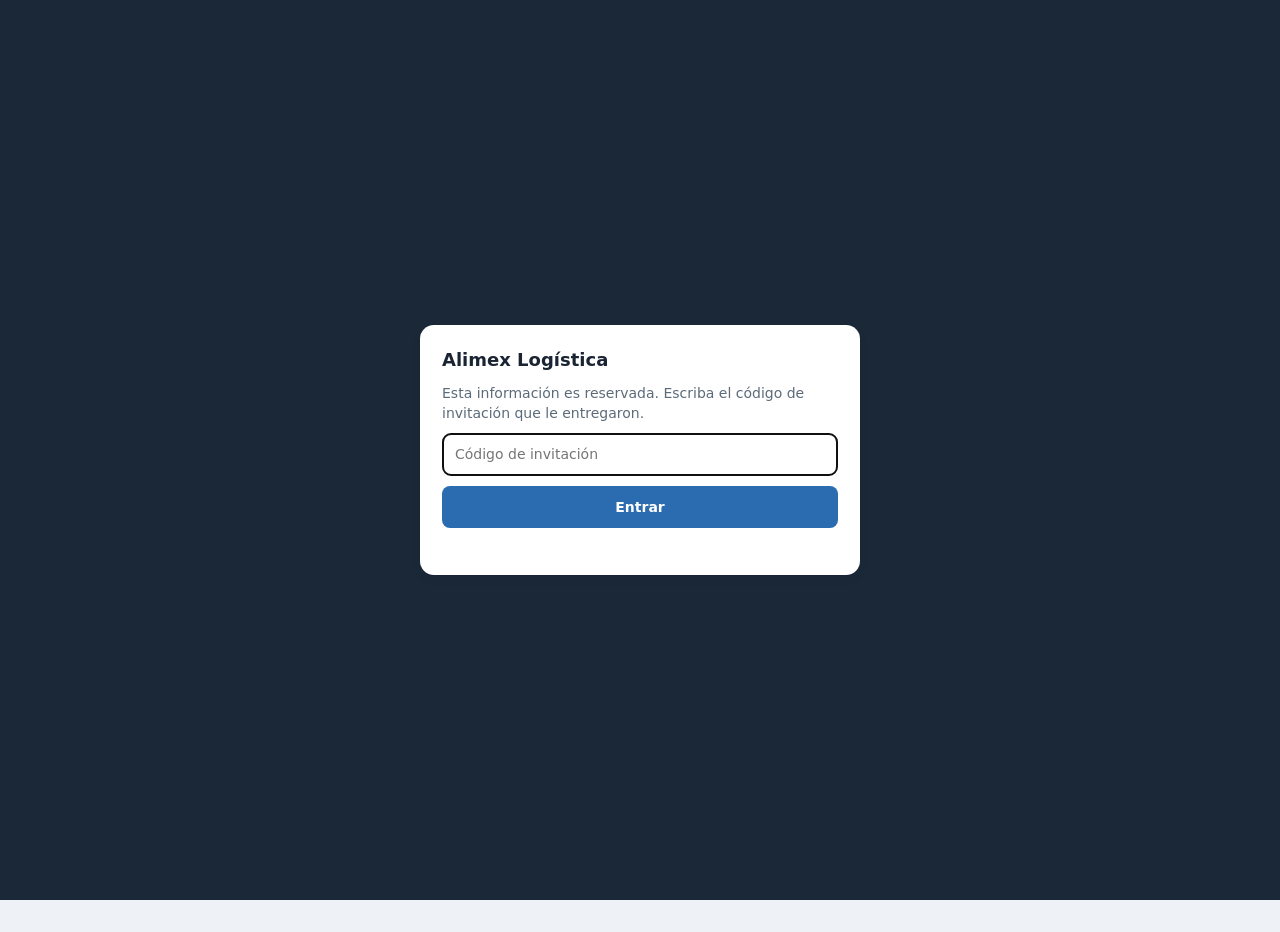
<file: index.html>
<!doctype html>
<html lang="es">
<head>
  <meta charset="utf-8">
  <meta name="viewport" content="width=device-width, initial-scale=1, viewport-fit=cover">
  <meta name="theme-color" content="#1b2838">
  <meta name="description" content="Plataforma de demostración para gestión de inventario y logística. Datos ficticios. Sin conexión a Microsoft Dynamics.">
  <title>Alimex Logística — Inventario (demostración)</title>
  <meta http-equiv="Cache-Control" content="no-cache, no-store, must-revalidate">
  <link rel="stylesheet" href="./assets/css/app.css?v=1.1.2">
  <link rel="manifest" href="./manifest.webmanifest">
  <link rel="icon" href="./assets/icons/icon.svg" type="image/svg+xml">
  <link rel="apple-touch-icon" href="./assets/icons/icon.svg">
</head>
<body class="locked">
  <div id="invite">
    <form id="inviteForm">
      <b>Alimex Logística</b>
      <p>Esta información es reservada. Escriba el código de invitación que le entregaron.</p>
      <input id="inviteCode" type="password" autocomplete="off" placeholder="Código de invitación" spellcheck="false">
      <button class="btn btn-primary" id="inviteGo" type="submit">Entrar</button>
      <p id="inviteErr" class="err"></p>
    </form>
  </div>
  <div id="app">
    <p class="boot">Cargando la plataforma de demostración…</p>
  </div>
  <script type="module" src="./src/invite.js?v=1.1.2"></script>
</body>
</html>
</file>
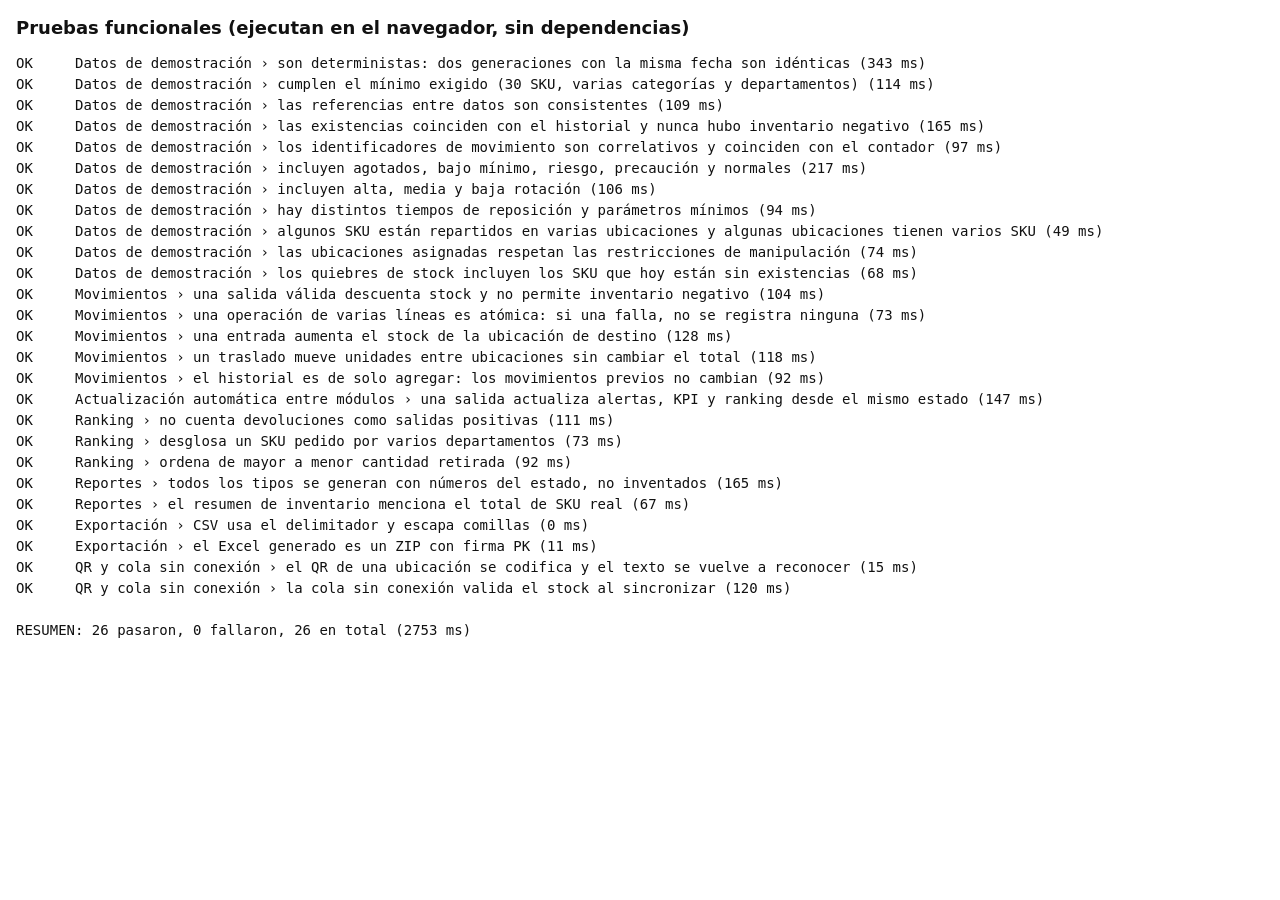
<file: tests/index.html>
<!doctype html>
<html lang="es">
<head>
  <meta charset="utf-8">
  <title>Pruebas funcionales — Plataforma de inventario (datos ficticios)</title>
  <style>
    body { font: 14px/1.5 Consolas, 'Courier New', monospace; margin: 16px; background: #fff; color: #111; }
    h1 { font: 600 18px/1.3 system-ui, sans-serif; }
    pre { white-space: pre-wrap; }
  </style>
</head>
<body>
  <h1>Pruebas funcionales (ejecutan en el navegador, sin dependencias)</h1>
  <pre id="resultado">Ejecutando…</pre>
  <script type="module" src="./run.js"></script>
</body>
</html>
</file>
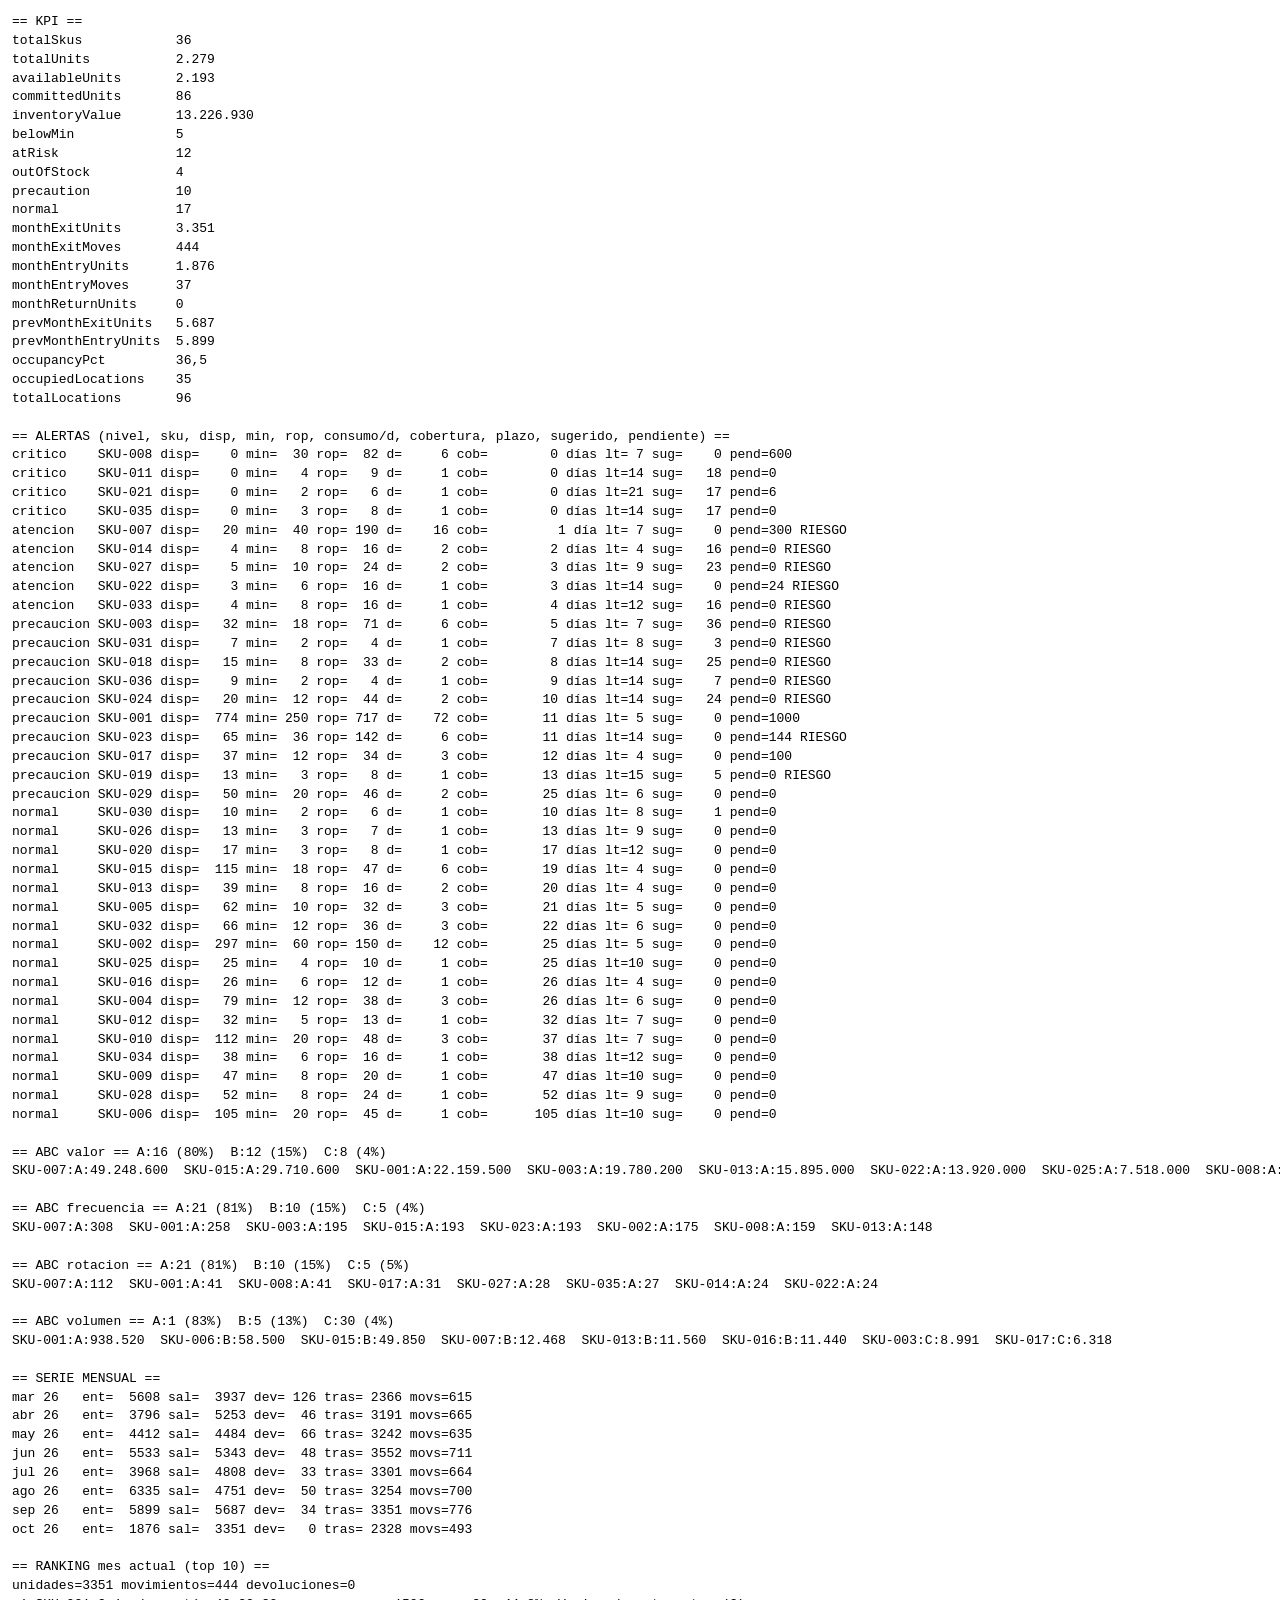
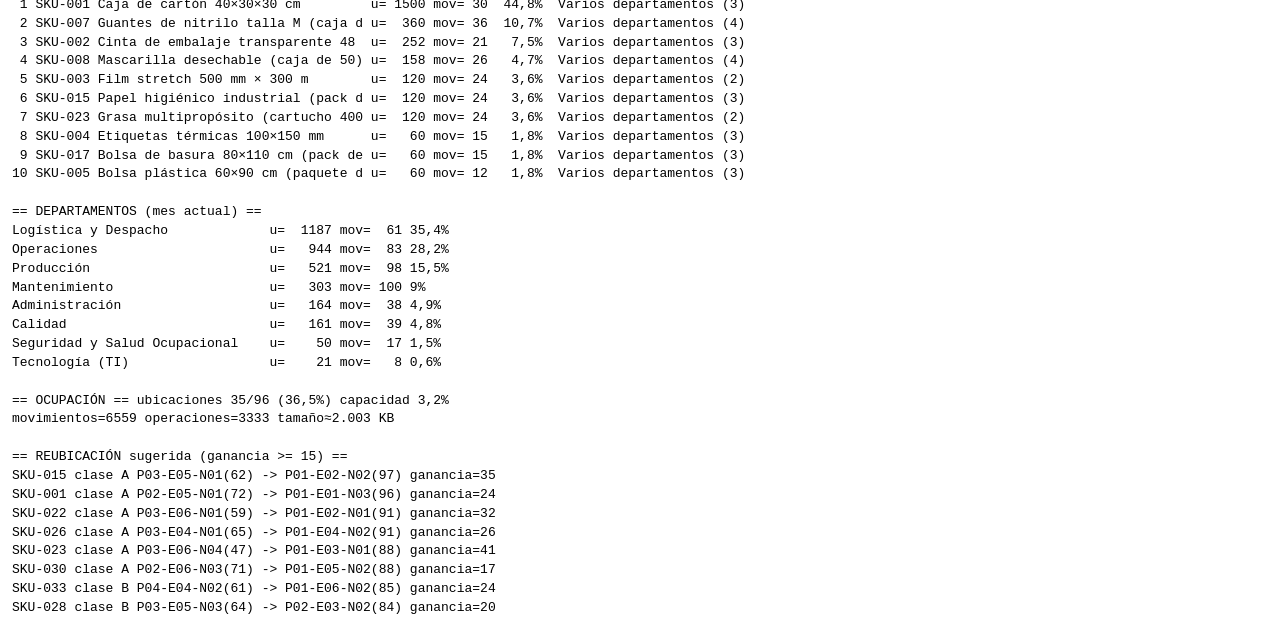
<file: tests/diagnostico.html>
<!doctype html>
<html lang="es">
<head>
  <meta charset="utf-8">
  <title>Diagnóstico de datos de demostración</title>
  <style>body { font: 13px/1.45 Consolas, monospace; margin: 12px; } pre { white-space: pre; }</style>
</head>
<body>
  <pre id="resultado">Calculando…</pre>
  <script type="module">
    import { makeEnv, NOW } from './env.js';
    import { fmtInt, fmtNum, fmtDays, fmtUnits } from '../src/core/format.js';
    const out = document.getElementById('resultado');
    try {
      const env = makeEnv();
      const inv = env.inventory;
      const st = env.store.getState();
      const L = [];
      const alerts = inv.alerts();
      const k = inv.kpis(alerts);
      L.push('== KPI ==');
      for (const [key, v] of Object.entries(k)) if (typeof v !== 'object') L.push(`${key.padEnd(20)} ${typeof v === 'number' ? fmtNum(v, 1) : v}`);
      L.push('', '== ALERTAS (nivel, sku, disp, min, rop, consumo/d, cobertura, plazo, sugerido, pendiente) ==');
      for (const a of alerts) L.push(`${a.level.padEnd(10)} ${a.sku} disp=${String(a.available).padStart(5)} min=${String(a.minStock).padStart(4)} rop=${String(a.reorderPoint).padStart(4)} d=${fmtUnits(a.avgDaily).padStart(6)} cob=${fmtDays(a.coverageDays).padStart(14)} lt=${String(a.leadTimeDays).padStart(2)} sug=${String(a.suggestedQty).padStart(5)} pend=${a.pending} ${a.atRisk ? 'RIESGO' : ''}`);
      const abc = inv.allAbc();
      for (const c of ['valor', 'frecuencia', 'rotacion', 'volumen']) {
        const s = abc[c].summary;
        L.push('', `== ABC ${c} == A:${s.A.count} (${fmtNum(s.A.share, 0)}%)  B:${s.B.count} (${fmtNum(s.B.share, 0)}%)  C:${s.C.count} (${fmtNum(s.C.share, 0)}%)`);
        L.push(abc[c].ordered.slice(0, 8).map((e) => `${e.sku}:${e.cls}:${fmtNum(e.metric, 0)}`).join('  '));
      }
      L.push('', '== SERIE MENSUAL ==');
      for (const m of inv.monthlySeries(8)) L.push(`${m.label.padEnd(8)} ent=${String(m.entradas).padStart(6)} sal=${String(m.salidas).padStart(6)} dev=${String(m.devoluciones).padStart(4)} tras=${String(m.traslados).padStart(5)} movs=${m.movimientos}`);
      L.push('', '== RANKING mes actual (top 10) ==');
      const r = inv.ranking({ period: inv.period('mes_actual') });
      L.push(`unidades=${r.totalUnits} movimientos=${r.totalMovements} devoluciones=${r.returnsUnits}`);
      for (const row of r.rows.slice(0, 10)) L.push(`${String(row.position).padStart(2)} ${row.sku} ${row.name.slice(0, 34).padEnd(34)} u=${String(row.units).padStart(5)} mov=${String(row.movements).padStart(3)} ${fmtNum(row.share, 1).padStart(5)}%  ${row.departmentLabel}`);
      L.push('', '== DEPARTAMENTOS (mes actual) ==');
      for (const d of inv.departmentTotals(inv.period('mes_actual'))) L.push(`${d.name.padEnd(32)} u=${String(d.units).padStart(6)} mov=${String(d.movements).padStart(4)} ${fmtNum(d.pct, 1)}%`);
      const occ = inv.occupancy();
      L.push('', `== OCUPACIÓN == ubicaciones ${occ.occupied}/${occ.total} (${fmtNum(occ.pct, 1)}%) capacidad ${fmtNum(occ.capacityPct, 1)}%`);
      L.push(`movimientos=${st.movements.length} operaciones=${st.meta.operationSeq} tamaño≈${fmtInt(env.store.approximateSize() / 1024)} KB`);
      L.push('', '== REUBICACIÓN sugerida (ganancia >= 15) ==');
      for (const s of inv.slotting().filter((x) => x.gain >= 15).slice(0, 8)) L.push(`${s.sku} clase ${s.cls} ${s.currentLocation}(${s.currentScore}) -> ${s.recommendedLocation}(${s.recommendedScore}) ganancia=${s.gain}`);
      out.textContent = L.join('\n');
    } catch (e) {
      out.textContent = 'ERROR: ' + (e.stack || e);
    }
  </script>
</body>
</html>
</file>
<file: assets/css/app.css>
:root {
  --bg: #eef1f5;
  --surface: #ffffff;
  --surface-2: #f7f9fb;
  --sidebar: #1b2838;
  --sidebar-2: #243447;
  --sidebar-text: #c5d0dc;
  --sidebar-active: #ffffff;
  --accent: #2b6cb0;
  --accent-soft: #e8f1fa;
  --text: #1a2433;
  --muted: #5c6b7a;
  --border: #d5dde6;
  --shadow: 0 1px 2px rgba(16, 24, 40, 0.06), 0 4px 12px rgba(16, 24, 40, 0.04);
  --critico: #b42318;
  --critico-bg: #fee4e2;
  --atencion: #b54708;
  --atencion-bg: #feefc6;
  --precaucion: #a15c07;
  --precaucion-bg: #fef7c3;
  --normal: #027a48;
  --normal-bg: #d1fadf;
  --abc-a: #b42318;
  --abc-b: #b54708;
  --abc-c: #175cd3;
  --radius: 10px;
  --sidebar-w: 248px;
  --topbar-h: 56px;
  --font: "Segoe UI", system-ui, -apple-system, Roboto, "Helvetica Neue", Arial, sans-serif;
  --mono: "Cascadia Mono", "Segoe UI Mono", Consolas, monospace;
}

* { box-sizing: border-box; }
html, body { margin: 0; min-height: 100%; }
body {
  font: 14px/1.45 var(--font);
  color: var(--text);
  background: var(--bg);
}
#app { min-height: 100vh; }
.boot { margin: 32px; color: var(--muted); }

#invite {
  display: none;
  position: fixed;
  inset: 0;
  z-index: 80;
  align-items: center;
  justify-content: center;
  padding: 24px;
  background: var(--sidebar);
}
body.locked #invite { display: flex; }
body.locked #app { visibility: hidden; }
#invite form {
  width: min(440px, 100%);
  display: flex;
  flex-direction: column;
  gap: 10px;
  padding: 22px;
  border-radius: 14px;
  background: #fff;
  box-shadow: var(--shadow);
}
#invite b { font-size: 18px; color: var(--text); }
#invite p { margin: 0; line-height: 1.45; color: var(--muted); }
#invite input {
  border: 1px solid var(--border);
  border-radius: 8px;
  padding: 10px 12px;
}
#invite .err { min-height: 1.2em; color: var(--critico); font-size: 13px; }
#inviteGo { min-height: 42px; background: var(--accent); border: 0; color: #fff; border-radius: 8px; font-weight: 650; }
#inviteGo:hover { filter: brightness(1.05); }
a { color: var(--accent); }
button, input, select, textarea { font: inherit; }
button { cursor: pointer; }

.app {
  display: grid;
  grid-template-columns: var(--sidebar-w) 1fr;
  min-height: 100vh;
}

.sidebar {
  background: var(--sidebar);
  color: var(--sidebar-text);
  display: flex;
  flex-direction: column;
  position: sticky;
  top: 0;
  height: 100vh;
  overflow: auto;
}
.brand {
  padding: 18px 18px 12px;
  border-bottom: 1px solid rgba(255,255,255,.08);
}
.brand-name { color: #fff; font-weight: 650; font-size: 16px; letter-spacing: .02em; }
.brand-sub { font-size: 12px; color: #8ea0b3; margin-top: 2px; }
.demo-pill {
  display: inline-block;
  margin-top: 10px;
  background: #8a4b08;
  color: #fff6e6;
  font-size: 10px;
  font-weight: 700;
  letter-spacing: .06em;
  padding: 3px 7px;
  border-radius: 999px;
}
.nav { padding: 10px 10px 16px; display: flex; flex-direction: column; gap: 2px; }
.nav-link {
  display: flex;
  align-items: center;
  gap: 10px;
  color: var(--sidebar-text);
  text-decoration: none;
  padding: 9px 10px;
  border-radius: 8px;
  border: 0;
  background: transparent;
  text-align: left;
  width: 100%;
}
.nav-link:hover { background: var(--sidebar-2); color: #fff; }
.nav-link.is-active { background: #2b6cb0; color: #fff; }
.nav-ico { width: 18px; height: 18px; flex: 0 0 18px; opacity: .9; }
.nav-text { display: flex; flex-direction: column; }
.nav-text strong { font-weight: 600; font-size: 13px; }
.nav-text small { font-size: 11px; opacity: .75; font-weight: 400; }
.sidebar-foot {
  margin-top: auto;
  padding: 12px 12px 16px;
  font-size: 11px;
  color: #8ea0b3;
  border-top: 1px solid rgba(255,255,255,.08);
  display: flex;
  flex-direction: column;
  gap: 10px;
}

.access-card {
  border: 1px solid var(--border);
  background: var(--surface-2);
  border-radius: 10px;
  padding: 10px 12px;
  display: flex;
  flex-direction: column;
  gap: 8px;
}
.access-card strong { font-size: 13px; color: var(--text); }
.access-card > p { margin: 0; font-size: 12px; color: var(--muted); }
.access-row {
  display: grid;
  grid-template-columns: 46px minmax(0, 1fr) auto;
  gap: 6px;
  align-items: center;
}
.access-k { font-size: 11px; color: var(--muted); font-weight: 650; }
.access-v {
  min-width: 0;
  overflow: hidden;
  text-overflow: ellipsis;
  white-space: nowrap;
  font-family: var(--mono);
  font-size: 12px;
  color: var(--text);
  text-decoration: none;
}
a.access-v:hover { text-decoration: underline; }
.access-copy { padding: 3px 8px; min-height: 0; }
.access-card.is-dark {
  background: var(--sidebar-2);
  border-color: rgba(255,255,255,.1);
}
.access-card.is-dark strong,
.access-card.is-dark .access-v { color: #fff; }
.access-card.is-dark > p,
.access-card.is-dark .access-k { color: #8ea0b3; }
.access-card.is-dark .access-copy {
  background: #1b2838;
  color: #fff;
  border-color: rgba(255,255,255,.16);
}

.workspace { min-width: 0; display: flex; flex-direction: column; min-height: 100vh; }
.topbar {
  height: var(--topbar-h);
  background: var(--surface);
  border-bottom: 1px solid var(--border);
  display: flex;
  align-items: center;
  gap: 12px;
  padding: 0 16px;
  position: sticky;
  top: 0;
  z-index: 20;
}
.menu-btn {
  display: none;
  border: 1px solid var(--border);
  background: #fff;
  border-radius: 8px;
  width: 36px;
  height: 36px;
}
.top-title { font-weight: 650; }
.top-meta { color: var(--muted); font-size: 12px; margin-left: auto; display: flex; align-items: center; gap: 10px; }
.user-chip {
  background: var(--surface-2);
  border: 1px solid var(--border);
  border-radius: 999px;
  padding: 4px 10px;
  font-size: 12px;
}

.banner {
  background: #fff7ed;
  color: #7a2e0e;
  border-bottom: 1px solid #f6d7b0;
  padding: 8px 16px;
  font-size: 12px;
}
.banner strong { letter-spacing: .04em; }

.main { padding: 18px 18px 40px; min-width: 0; }
.page { display: flex; flex-direction: column; gap: 16px; }
.page-head { display: flex; flex-wrap: wrap; justify-content: space-between; gap: 12px; align-items: flex-end; }
.page-head h1 { margin: 0; font-size: 22px; letter-spacing: -.02em; }
.page-head p { margin: 4px 0 0; color: var(--muted); max-width: 720px; }
.actions { display: flex; flex-wrap: wrap; gap: 8px; }

.card {
  background: var(--surface);
  border: 1px solid var(--border);
  border-radius: var(--radius);
  box-shadow: var(--shadow);
  padding: 14px 16px;
}
.card h2, .card h3 { margin: 0 0 10px; font-size: 15px; }
.card-head {
  display: flex;
  justify-content: space-between;
  gap: 10px;
  align-items: center;
  margin-bottom: 10px;
}

.ficha-top {
  display: flex;
  justify-content: space-between;
  align-items: center;
  gap: 10px;
  flex-wrap: wrap;
  margin-bottom: 10px;
}
.ficha-top h2 { margin: 0; }
.ficha-badges { display: flex; gap: 8px; align-items: center; flex-wrap: wrap; }
.ficha-note {
  margin: 0 0 10px;
  font-size: 12px;
  color: var(--muted);
  line-height: 1.35;
}
.facts {
  display: grid;
  grid-template-columns: repeat(auto-fill, minmax(118px, 1fr));
  gap: 6px;
  margin: 0 0 12px;
}
.fact {
  min-width: 0;
  padding: 6px 8px;
  border: 1px solid var(--border);
  border-radius: 6px;
  background: var(--surface-2);
}
.fact-k { display: block; font-size: 10px; color: var(--muted); line-height: 1.2; }
.fact-v { display: block; margin-top: 2px; font-size: 14px; font-weight: 700; line-height: 1.2; word-break: break-word; }
.fact-h { display: block; margin-top: 2px; font-size: 11px; color: var(--muted); }
.muted { color: var(--muted); }
.small { font-size: 12px; }

.grid { display: grid; gap: 12px; }
.kpis { grid-template-columns: repeat(4, minmax(0, 1fr)); }
.kpis.kpis-2 { grid-template-columns: repeat(2, minmax(0, 1fr)); }
.kpis.kpis-3 { grid-template-columns: repeat(3, minmax(0, 1fr)); }
.kpi {
  background: var(--surface);
  border: 1px solid var(--border);
  border-radius: var(--radius);
  padding: 12px 14px;
  box-shadow: var(--shadow);
  min-width: 0;
}
.kpi .label { color: var(--muted); font-size: 12px; }
.kpi .value { font-size: 24px; font-weight: 700; letter-spacing: -.03em; margin-top: 4px; display: flex; align-items: baseline; gap: 8px; }
.kpi .hint { font-size: 11px; color: var(--muted); margin-top: 4px; }
.kpi.is-critico { border-color: #f3b4b1; background: var(--critico-bg); }
.kpi.is-critico .label,
.kpi.is-critico .value { color: var(--critico); }
.kpi.is-atencion { border-color: #f5d0a8; }
.kpi.is-precaucion { border-color: #efe3a0; }
.kpi.is-link { cursor: pointer; text-align: left; width: 100%; }
.kpi.is-chart:hover { border-color: #8fb4d8; background: #f8fbfe; }
.kpi.is-critico.is-chart:hover { border-color: #b42318; background: #fee4e2; }
.kpi.is-open { border-color: var(--accent); box-shadow: 0 0 0 2px #d6e6f5; }
.kpi.is-critico.is-open { border-color: var(--critico); box-shadow: 0 0 0 2px #f5c2c0; }
.kpi-caret { font-size: 12px; color: var(--accent); font-weight: 700; }
.kpi.is-critico .kpi-caret { color: var(--critico); }
.num-empty { color: var(--critico); font-weight: 700; }

.dash-block { padding: 14px 16px; }
.dash-block .kpis { margin: 0; }
.dash-reveal {
  display: none;
  margin-top: 14px;
  padding-top: 12px;
  border-top: 1px solid var(--border);
}
.dash-reveal.is-open { display: block; }
.legend-box {
  background: var(--surface-2);
  border: 1px solid var(--border);
  border-radius: 8px;
  padding: 10px 14px;
  margin-top: 10px;
}
.legend-box h3 { margin: 0 0 6px; font-size: 13px; }
.legend-box ul { margin: 0; padding-left: 18px; }
.legend-box li { margin: 5px 0; color: var(--text); font-size: 13px; }
.legend-box .swatch { margin-right: 4px; vertical-align: middle; }
.formula-box {
  margin: 0 0 10px;
  padding: 8px 12px;
  border: 1px solid var(--border);
  border-left: 3px solid var(--accent);
  border-radius: 8px;
  background: var(--surface-2);
  font-size: 13px;
  font-family: var(--mono);
}

.badge {
  display: inline-flex;
  align-items: center;
  gap: 6px;
  border-radius: 999px;
  padding: 2px 8px;
  font-size: 12px;
  font-weight: 650;
  line-height: 1.4;
  white-space: nowrap;
}
.badge .dot { width: 7px; height: 7px; border-radius: 50%; }
.badge-critico { background: var(--critico-bg); color: var(--critico); }
.badge-critico .dot { background: var(--critico); }
.badge-atencion { background: var(--atencion-bg); color: var(--atencion); }
.badge-atencion .dot { background: var(--atencion); }
.badge-precaucion { background: var(--precaucion-bg); color: var(--precaucion); }
.badge-precaucion .dot { background: var(--precaucion); }
.badge-normal { background: var(--normal-bg); color: var(--normal); }
.badge-normal .dot { background: var(--normal); }
.badge-abc-A { background: #fee4e2; color: #b42318; }
.badge-abc-B { background: #feefc6; color: #b54708; }
.badge-abc-C { background: #d1e0ff; color: #175cd3; }

.filters {
  display: flex;
  flex-wrap: wrap;
  gap: 8px;
  align-items: end;
}
.field { display: flex; flex-direction: column; gap: 4px; min-width: 0; }
.field label { font-size: 12px; color: var(--muted); font-weight: 600; }
.field input, .field select, .field textarea {
  border: 1px solid var(--border);
  border-radius: 8px;
  padding: 7px 9px;
  background: #fff;
  min-width: 0;
}
.field textarea { min-height: 68px; resize: vertical; }
.field input:focus, .field select:focus, .field textarea:focus {
  outline: 2px solid #b6d2ef;
  border-color: var(--accent);
}
.field.is-error input, .field.is-error select, .field.is-error textarea { border-color: var(--critico); }
.field .err, .err { color: var(--critico); font-size: 12px; }
.field.grow { flex: 1 1 180px; }

.btn {
  border: 1px solid var(--border);
  background: #fff;
  border-radius: 8px;
  padding: 7px 12px;
  color: var(--text);
}
.btn:hover { background: var(--surface-2); }
.btn-primary { background: var(--accent); border-color: var(--accent); color: #fff; }
.btn-primary:hover { filter: brightness(1.05); }
.btn-danger { background: #b42318; border-color: #b42318; color: #fff; }
.btn-ghost { background: transparent; }
.btn:disabled { opacity: .5; cursor: not-allowed; }
.btn-row { display: flex; flex-wrap: wrap; gap: 8px; }
.btn-tiny {
  padding: 3px 8px;
  font-size: 11px;
  line-height: 1.2;
  border-radius: 6px;
}

.chart-hit { cursor: pointer; }
.chart-hit:hover .chart-hit-bg { fill: #eef5fb; }
.legend span.chart-hit:hover,
.legend span.chart-hit.is-on { color: var(--text); }
.sku-pick {
  margin-top: 10px;
  padding: 10px 12px;
  border: 1px solid var(--border);
  border-radius: 8px;
  background: var(--surface-2);
}
.sku-pick-head {
  display: flex;
  align-items: center;
  justify-content: space-between;
  gap: 8px;
  margin-bottom: 8px;
}
.sku-pick-head h3 { margin: 0; font-size: 13px; }
.sku-list {
  list-style: none;
  display: flex;
  flex-wrap: wrap;
  gap: 6px;
  margin: 0;
  padding: 0;
}
.sku-chip {
  font-family: var(--mono);
  font-size: 12px;
  border: 1px solid var(--border);
  background: #fff;
  border-radius: 6px;
  padding: 4px 8px;
  color: var(--text);
}
.sku-chip:hover { border-color: var(--accent); background: #f8fbfe; }

.table-wrap { overflow: auto; border: 1px solid var(--border); border-radius: 8px; }
table.data {
  width: 100%;
  border-collapse: collapse;
  font-size: 13px;
  min-width: 640px;
}
table.data th, table.data td {
  padding: 8px 10px;
  border-bottom: 1px solid var(--border);
  text-align: left;
  vertical-align: top;
}
table.data th {
  background: var(--surface-2);
  font-size: 12px;
  color: var(--muted);
  font-weight: 650;
  position: sticky;
  top: 0;
  z-index: 1;
}
table.data th.num, table.data td.num { text-align: right; font-variant-numeric: tabular-nums; }
table.data tr.is-click { cursor: pointer; }
table.data tr.is-click:hover { background: var(--accent-soft); }
table.data tr.is-on { background: #e8f1fa; }
table.data .sku { font-family: var(--mono); font-size: 12px; }

.empty {
  padding: 24px;
  text-align: center;
  color: var(--muted);
}

.charts { grid-template-columns: repeat(2, minmax(0, 1fr)); }
.chart {
  min-height: 220px;
}
.chart svg { width: 100%; height: auto; display: block; }
.legend { display: flex; flex-wrap: wrap; gap: 10px 14px; font-size: 12px; color: var(--muted); margin-top: 8px; }
.legend span { display: inline-flex; align-items: center; gap: 6px; }
.swatch { width: 10px; height: 10px; border-radius: 2px; display: inline-block; }

.donut-wrap {
  display: grid;
  grid-template-columns: minmax(168px, 42%) 1fr;
  gap: 8px 20px;
  align-items: center;
}
.donut-legend { display: flex; flex-direction: column; gap: 10px; min-width: 0; }
.donut-row {
  display: grid;
  grid-template-columns: 12px minmax(0, 1fr) auto;
  grid-template-rows: auto auto;
  column-gap: 10px;
  row-gap: 3px;
  align-items: center;
}
.donut-swatch {
  grid-row: 1 / 3;
  width: 12px;
  height: 12px;
  border-radius: 3px;
  align-self: start;
  margin-top: 4px;
}
.donut-copy { min-width: 0; }
.donut-copy strong { display: block; font-size: 13px; line-height: 1.25; }
.donut-nums { text-align: right; }
.donut-nums b { display: block; font-size: 15px; line-height: 1.2; }
.donut-track {
  grid-column: 2 / 4;
  height: 5px;
  background: #eef2f6;
  border-radius: 99px;
  overflow: hidden;
}
.donut-track i { display: block; height: 100%; border-radius: 99px; }

.split {
  display: grid;
  grid-template-columns: minmax(0, 1.15fr) minmax(320px, .85fr);
  gap: 12px;
  align-items: start;
}

.inv-board {
  display: grid;
  grid-template-columns: minmax(0, 1fr);
  gap: 12px;
  align-items: start;
}
.inv-board.is-map {
  grid-template-columns: minmax(0, 1fr) 220px;
}
.inv-main { min-width: 0; }
.inv-main .loc-panel p { margin: 8px 0; line-height: 1.5; }
.layout-mini {
  position: sticky;
  top: 12px;
  padding: 10px;
  align-self: start;
}
.layout-mini h2 { font-size: 13px; margin: 0; }
.layout-mini .aisles { gap: 6px; }
.layout-mini .aisle-title { font-size: 10px; margin-bottom: 3px; }
.layout-mini .racks { gap: 2px; }
.layout-mini .slot {
  min-height: 14px;
  padding: 1px;
  font-size: 0;
  border-radius: 2px;
}
.layout-mini .slot .code,
.layout-mini .slot .slot-meta { display: none; }
.layout-mini .slot.is-hit { min-height: 16px; }

.layout {
  display: flex;
  flex-direction: column;
  gap: 10px;
}
.aisles {
  display: grid;
  gap: 10px;
}
.aisle { min-width: 0; }
.aisle-title { font-size: 12px; font-weight: 700; margin-bottom: 6px; color: var(--muted); }
.racks { display: grid; grid-template-columns: repeat(6, minmax(0, 1fr)); gap: 6px; }
.rack { display: flex; flex-direction: column-reverse; gap: 3px; }
.slot {
  border: 1px solid var(--border);
  background: #f4f7fa;
  border-radius: 4px;
  min-height: 28px;
  padding: 2px 3px;
  font-size: 9px;
  line-height: 1.15;
  color: #334;
  text-align: left;
  width: 100%;
}
.slot.is-free { background: #fff; color: #8a96a3; }
.slot.is-on { outline: 2px solid var(--accent); outline-offset: 1px; }
.slot.is-hit { box-shadow: 0 0 0 2px #1a365d; font-weight: 700; }
.slot.is-dim {
  background: #f1f4f7;
  color: #c5ccd3;
  border-color: #e6eaee;
  opacity: .38;
  cursor: default;
}
.slot.is-dim:disabled { opacity: .38; }
.slot .code { font-family: var(--mono); display: block; }
.slot-meta {
  display: flex;
  align-items: center;
  justify-content: space-between;
  gap: 4px;
}
.slot-cls { font-size: 10px; font-weight: 800; line-height: 1; }
.heat-0 { background: #eef2f6; }
.heat-1 { background: #d7e8f7; }
.heat-2 { background: #9ec5e8; }
.heat-3 { background: #5a9ad0; color: #fff; }
.heat-4 { background: #2b6cb0; color: #fff; }
.heat-A { background: #fecaca; }
.heat-B { background: #fde68a; }
.heat-C { background: #bfdbfe; }
.heat-A .slot-cls, .has-cls-A .slot-cls { color: #b42318; }
.heat-B .slot-cls, .has-cls-B .slot-cls { color: #b54708; }
.heat-C .slot-cls, .has-cls-C .slot-cls { color: #175cd3; }
.layout .card-head { flex-wrap: wrap; align-items: flex-start; }

.pareto-legend {
  display: flex;
  flex-wrap: wrap;
  gap: 8px;
}
.pareto-chip {
  display: inline-flex;
  align-items: center;
  gap: 8px;
  border: 1px solid var(--border);
  border-radius: 8px;
  padding: 6px 10px;
  font-size: 12px;
  background: #fff;
}
.pareto-chip b {
  width: 20px;
  height: 20px;
  border-radius: 4px;
  display: inline-flex;
  align-items: center;
  justify-content: center;
  font-size: 12px;
}
.pareto-chip.is-A b { background: #fecaca; color: #b42318; }
.pareto-chip.is-B b { background: #fde68a; color: #b54708; }
.pareto-chip.is-C b { background: #bfdbfe; color: #175cd3; }
.pareto-chip.is-empty b { background: #eef2f6; color: #667; }

.future-layout-note {
  border: 1px solid #c7d7ea;
  background: #f4f8fc;
  border-left: 3px solid var(--accent);
  border-radius: 8px;
  padding: 8px 12px;
}
.future-layout-note strong { display: block; font-size: 12px; margin-bottom: 2px; }
.future-layout-note p { margin: 0; font-size: 12px; color: var(--muted); }

.slotting-box {
  border: 1px solid var(--border);
  border-radius: 8px;
  padding: 8px 10px;
  background: #fffaf3;
}
.slotting-box h3 { margin: 0 0 4px; font-size: 13px; }

.loc-panel { font-size: 13px; }
.loc-panel h3 { margin: 0 0 6px; display: flex; align-items: center; gap: 8px; }

.picker { position: relative; }
.picker-list {
  position: absolute;
  z-index: 30;
  left: 0; right: 0;
  top: 100%;
  background: #fff;
  border: 1px solid var(--border);
  border-radius: 8px;
  max-height: 220px;
  overflow: auto;
  box-shadow: var(--shadow);
}
.picker-item {
  display: block;
  width: 100%;
  text-align: left;
  border: 0;
  background: #fff;
  padding: 8px 10px;
}
.picker-item:hover, .picker-item.is-on { background: var(--accent-soft); }

.lines { display: flex; flex-direction: column; gap: 8px; }
.line {
  display: grid;
  grid-template-columns: 2fr 1fr 1fr 90px 32px;
  gap: 8px;
  align-items: end;
}
.tabs { display: flex; flex-wrap: wrap; gap: 6px; }
.tab {
  border: 1px solid var(--border);
  background: #fff;
  border-radius: 999px;
  padding: 6px 12px;
}
.tab.is-on { background: var(--accent); border-color: var(--accent); color: #fff; }

.toast-host {
  position: fixed;
  right: 16px;
  bottom: 16px;
  display: flex;
  flex-direction: column;
  gap: 8px;
  z-index: 80;
}
.toast {
  background: #1b2838;
  color: #fff;
  padding: 10px 14px;
  border-radius: 8px;
  box-shadow: var(--shadow);
  max-width: 360px;
}
.toast.is-error { background: #b42318; }
.toast.is-ok { background: #027a48; }

.modal-back {
  position: fixed;
  inset: 0;
  background: rgba(16, 24, 40, .45);
  display: flex;
  align-items: center;
  justify-content: center;
  padding: 16px;
  z-index: 70;
}
.modal {
  background: #fff;
  border-radius: 12px;
  max-width: 520px;
  width: 100%;
  padding: 18px;
  box-shadow: var(--shadow);
}
.modal h2 { margin: 0 0 8px; font-size: 18px; }
.pager { display: flex; gap: 8px; align-items: center; justify-content: flex-end; font-size: 12px; color: var(--muted); }

.report { display: flex; flex-direction: column; gap: 14px; }
.report-cover {
  border-left: 4px solid var(--accent);
}
.exec {
  font-size: 15px;
  line-height: 1.55;
}
.conclusions { margin: 0; padding-left: 18px; }
.conclusions li { margin: 6px 0; }

.overlay {
  position: fixed;
  inset: 0;
  background: rgba(0,0,0,.35);
  z-index: 40;
  display: none;
}
.overlay.is-on { display: block; }

.picking-host { margin-top: 4px; }
.page-head + .tabs { margin: 0 0 12px; }
.mobile-pick { display: flex; flex-direction: column; gap: 12px; max-width: 520px; margin: 0 auto; }
.qty-input { font-size: 28px; text-align: center; font-weight: 700; }

.detail-grid { grid-template-columns: 1.2fr .8fr; }

@media (max-width: 1100px) {
  .kpis, .kpis.kpis-3 { grid-template-columns: repeat(2, minmax(0, 1fr)); }
  .charts, .split, .detail-grid, .inv-board.is-map { grid-template-columns: 1fr; }
  .layout-mini { position: static; max-width: 280px; margin-left: auto; }
  .donut-wrap { grid-template-columns: 1fr; justify-items: center; }
  .donut-legend { width: 100%; }
  .racks { grid-template-columns: repeat(3, minmax(0, 1fr)); }
}
@media (max-width: 900px) {
  .app { grid-template-columns: 1fr; }
  .sidebar {
    position: fixed;
    z-index: 50;
    transform: translateX(-100%);
    width: min(86vw, 280px);
    transition: transform .2s ease;
  }
  .sidebar.is-open { transform: none; }
  .menu-btn { display: inline-flex; align-items: center; justify-content: center; }
  .top-meta .user-chip { display: none; }
  .line { grid-template-columns: 1fr 1fr; }
  .main { padding: 12px; }
}
@media (max-width: 640px) {
  .kpis { grid-template-columns: 1fr 1fr; }
  .kpi .value { font-size: 20px; }
  table.data { min-width: 520px; }
  .page-head h1 { font-size: 18px; }
}

@media print {
  .sidebar, .topbar, .banner, .menu-btn, .no-print, .toast-host, .overlay { display: none !important; }
  .app { display: block; }
  .main { padding: 0; }
  .card, .kpi { box-shadow: none; break-inside: avoid; }
  body { background: #fff; }
  .report { font-size: 12px; }
  h1 { font-size: 20px; }
  @page { margin: 16mm; }
}
</file>
